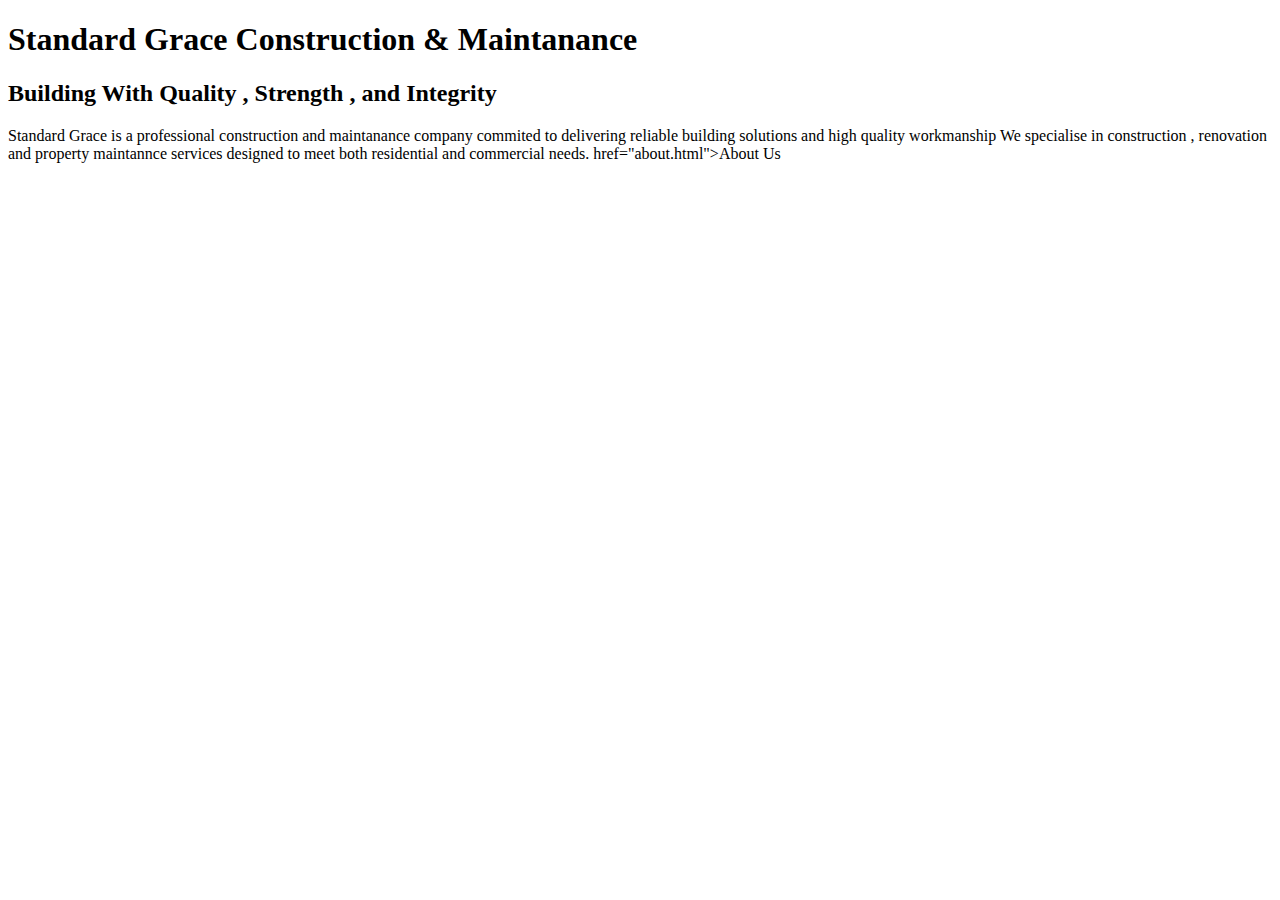
<file: index.html>
<!DOCTYPE html>
<html lang="eng">
<head>
  <title>Standard Grace PTY (LTD)</title>
</head>
<body>

<h1>Standard Grace Construction & Maintanance</h1>

<h2>Building With Quality , Strength , and Integrity</h2>
  
<p1>Standard Grace is a professional construction and maintanance company commited to delivering reliable building solutions and high quality workmanship</p1>  

<p2>We specialise in construction , renovation and property maintannce services designed to meet both residential and commercial needs.</p2>

  <a> href="about.html">About Us</a>

</body>
</html>
</file>
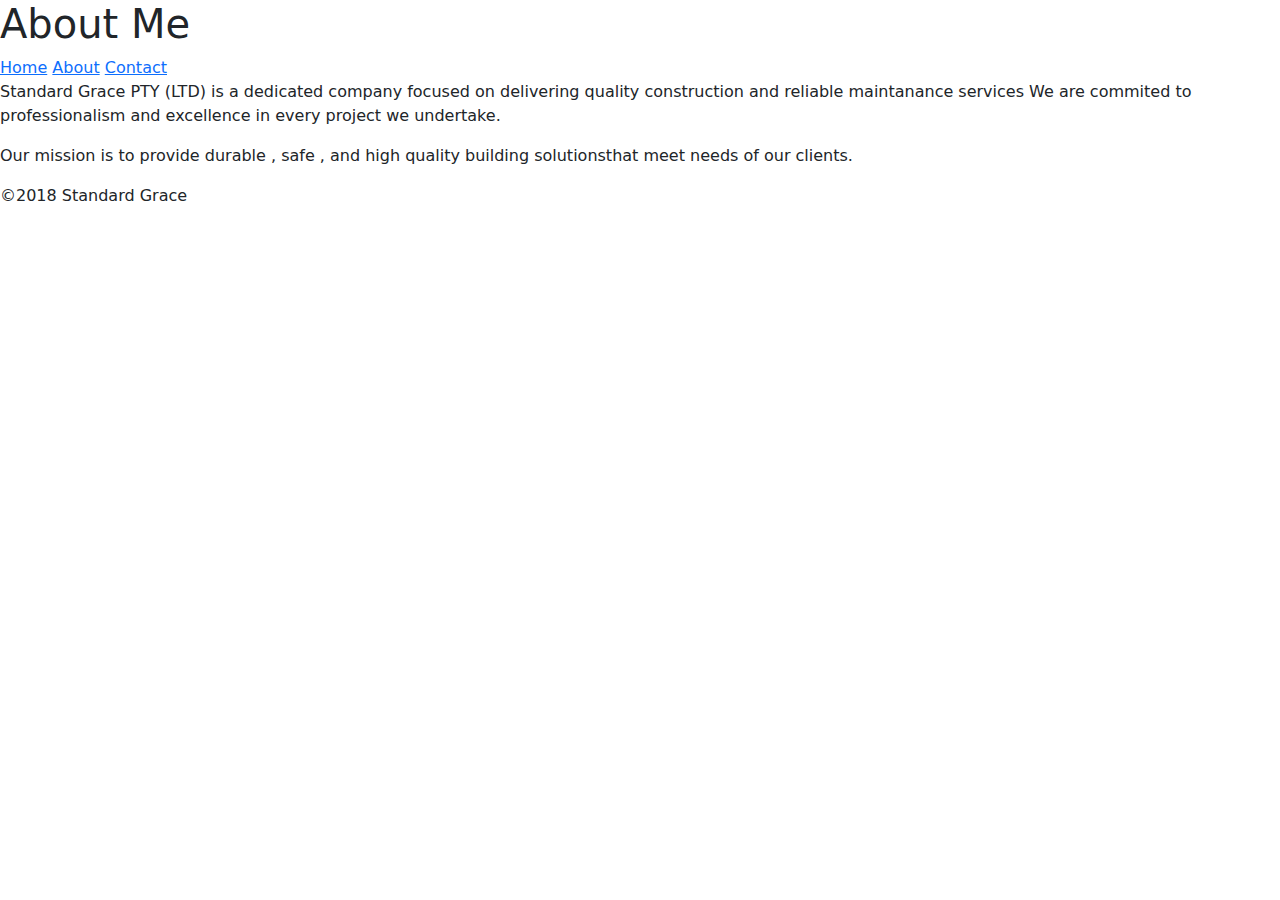
<file: about.html>
<!DOCTYPE html>
<html lang="eng">
  <head>
    <meta charset='UTF-8"
      <meta name="viewport" content='width=device-width , initial-scale=1.0">
    <title>About Us - Standard Grace pty (ltd)</title>
     <!-- Bootstrap CSS -->
    <link href="https://cdn.jsdelivr.net/npm/bootstrap@5.3.0/dist/css/bootstrap.min.css" rel="stylesheet">
      <!--Custom CSS -->
    <link rel="stylesheet" href="styles.css">
  </head>
  <body>
     <header>
<h1>About Me</h1>
<nav>
  <a href="index.html">Home</a>
  
  <a href="about.html">About</a>
  
  <a href="contct.html">Contact</a>
  
</nav>
     </header>

    <main>
      <p>Standard Grace PTY (LTD) is a dedicated company focused on delivering quality construction and reliable maintanance services
        We are commited to professionalism and excellence in every project we undertake.</p>
      <p>Our mission is to provide durable , safe , and high quality building solutionsthat meet needs of our clients.</p>
      
    </main>
<footer>
<p>&copy;2018 Standard Grace</p>
     </footer>
     <!-- Bootstrap JS and dependencies -->
    <script src="https://cdn.jsdelivr.net/npm/@popperjs/core@2.11.6/dist/umd/popper.min.js"></script>
    <script src="https://sdn.jsdelivr.net/npm/bootstrap@5.3.0/dist/js/bootstrap.min.js"></script>
  </body>
</html>
</file>
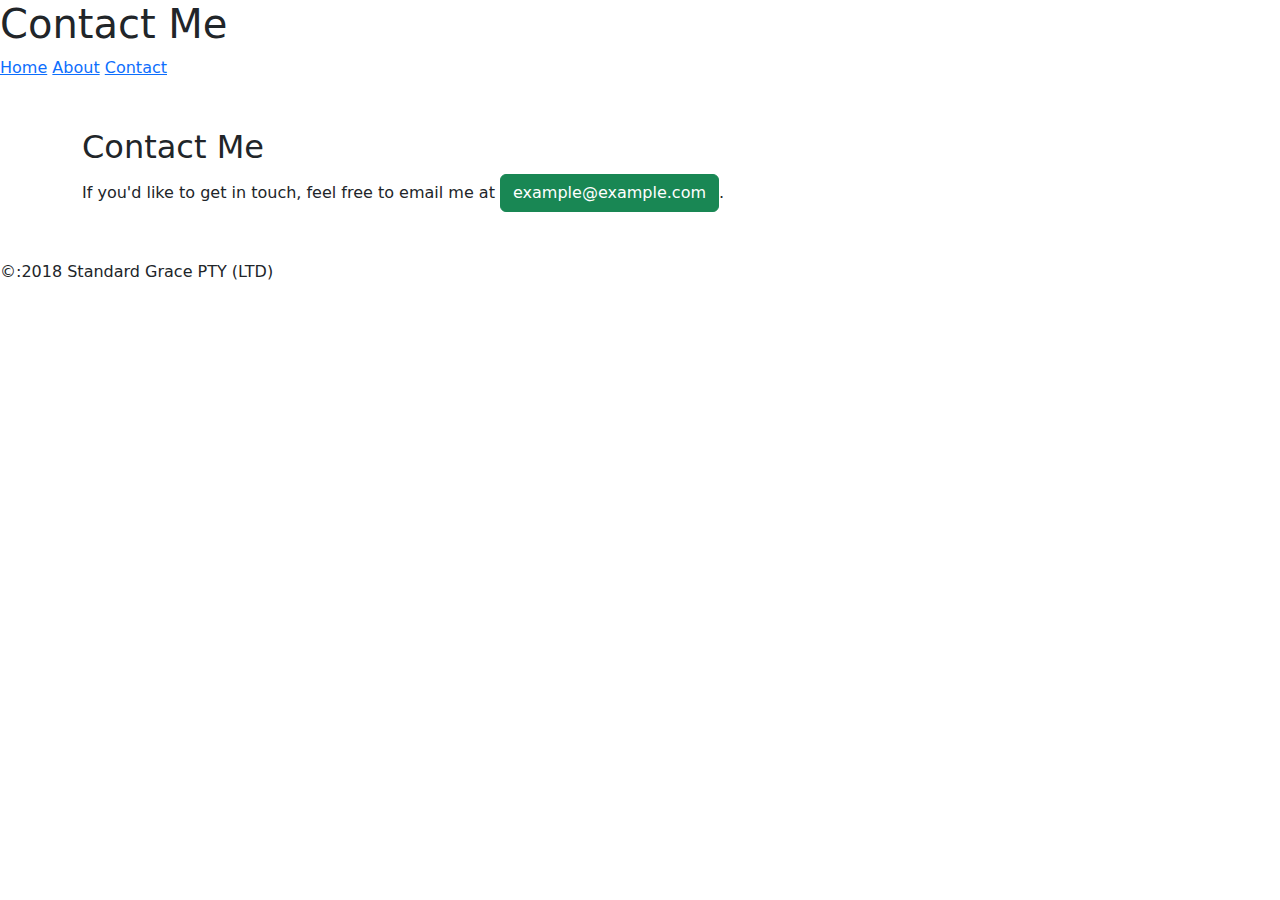
<file: contact.html>
<!DOCTYPE html>
<html lang="en">
  <head>
    <meta charset="UTF-8">
    <meta name="viewpoint" content="width=device-width,initial-scale=1.0">
    <title>Contact Me</title> 
    <!-- Bootstrap CSS -->
    <link href="https://cdn.jsdelivr.net/npm/bootstrap@5.3.0/dist/css/bootstrap.min.css" rel="stylesheet">
      <!--Custom CSS -->
    <link rel="stylesheet" href="styles.css">
  </head>
  <body>
    <header>
      <h1>Contact Me</h1>
      <nav>
        <a href="index.html">Home</a>
        <a href="about.html">About</a>
        <a href="contact.html">Contact</a>
      </nav>
    </header>

    <main class="container my-5">
    <h2>Contact Me</h2>
    <p>If you'd like to get in touch, feel free to email me at <a href="mailto:example@example.com" class="btn btn-success">example@example.com</a>.</p>
    </main>

    <footer>
      <p>&copy:2018 Standard Grace PTY (LTD) </p>
    </footer>
   <!-- Bootstrap JS and dependencies -->
    <script src="https://cdn.jsdelivr.net/npm/@popperjs/core@2.11.6/dist/umd/popper.min.js"></script>
    <script src="https://sdn.jsdelivr.net/npm/bootstrap@5.3.0/dist/js/bootstrap.min.js"></script>
  </body>
</html>
</file>
<file: styles.css>

</file>
